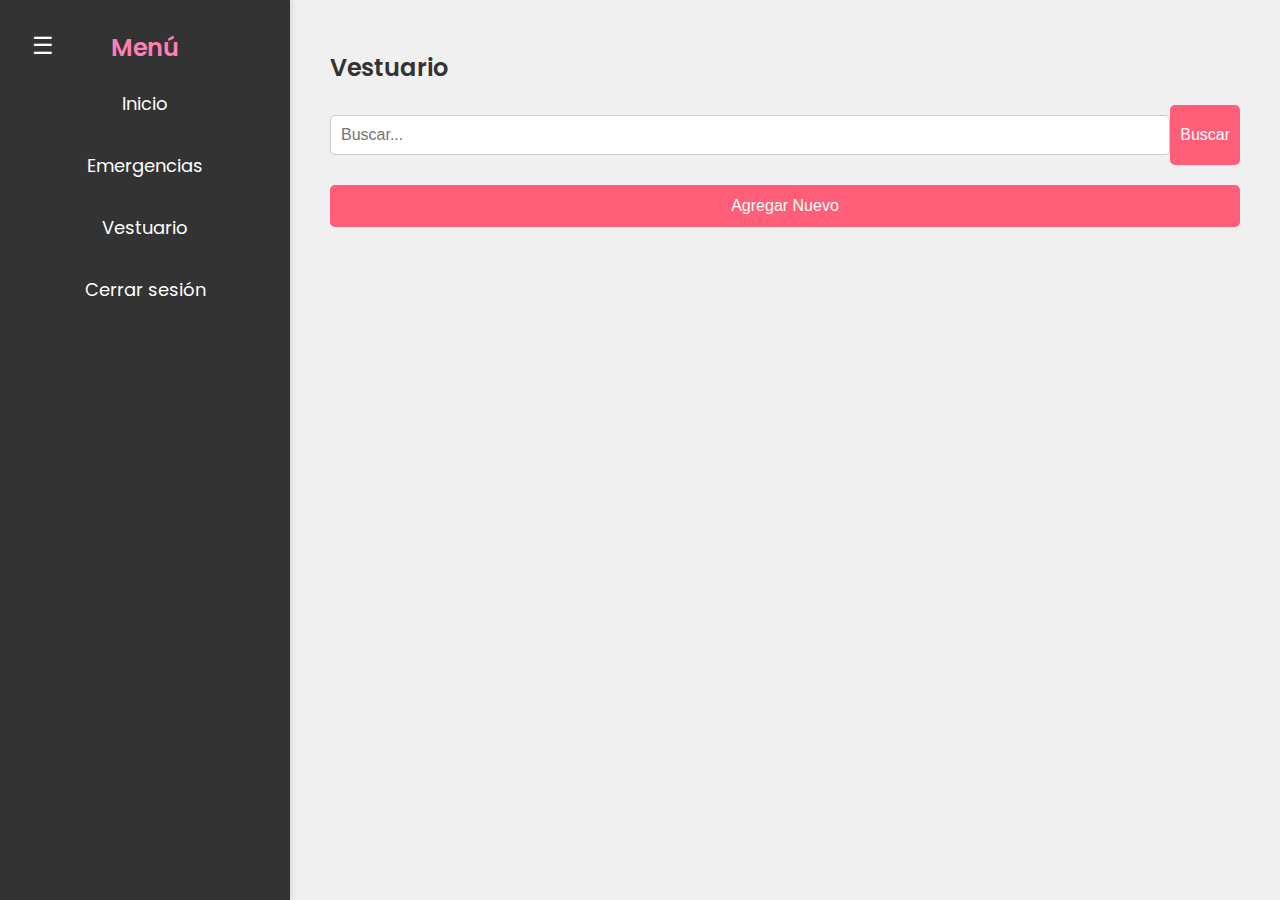
<file: vestuario.html>
<!DOCTYPE html>
<html lang="es">
<head>
    <meta charset="UTF-8">
    <meta name="viewport" content="width=device-width, initial-scale=1.0">
    <title>Vestuario</title>
    <link rel="stylesheet" href="style.css">
    <style>
        /* Estilo básico para el formulario emergente */
        #form-container {
            display: none;
            position: fixed;
            top: 50%;
            left: 50%;
            transform: translate(-50%, -50%);
            background-color: #ffffff;
            border: 1px solid #ccc;
            padding: 20px;
            box-shadow: 0 4px 8px rgba(0, 0, 0, 0.2);
            z-index: 1000;
            max-height: 90%; /* Limitar la altura máxima */
            overflow-y: auto; /* Agregar barra de desplazamiento si el contenido excede la altura */
        }
        #overlay {
            display: none;
            position: fixed;
            top: 0;
            left: 0;
            width: 100%;
            height: 100%;
            background: rgba(0, 0, 0, 0.5);
            z-index: 999;
        }
    </style>
</head>
<body>
    <div class="sidebar">
        <button class="toggle-btn" onclick="toggleSidebar()">☰</button>
        <h2>Menú</h2>
        <ul>
            <li><a href="dashboard.php">Inicio</a></li>
            <li><a href="emergencias.html">Emergencias</a></li>
            <li><a href="vestuario.html">Vestuario</a></li>
            <li><a href="logout.php">Cerrar sesión</a></li>
        </ul>
    </div>
    <div class="content">
        <h2>Vestuario</h2>
        <div class="search-box">
            <input type="text" id="search" placeholder="Buscar...">
            <button onclick="search()">Buscar</button>
        </div>
        <button onclick="toggleForm()">Agregar Nuevo</button>
        <div id="results" style="display: none;">
            <h3>Resultados de la Búsqueda</h3>
            <div id="person-details">
                <!-- Aquí se mostrarán los detalles de la persona -->
            </div>
        </div>

        <!-- Formulario emergente para agregar nuevos datos -->
        <div id="overlay" onclick="toggleForm()"></div>
        <div id="form-container">
            <h3>Agregar Nuevo Registro</h3>
            <form action="agregar_vestuario.php" method="POST" enctype="multipart/form-data">
                <label for="nombre">Nombre Completo:</label>
                <input type="text" id="nombre" name="nombre" required>

                <label for="runt">RUT:</label>
                <input type="text" id="runt" name="runt" required>

                <label for="fecha_nacimiento">Fecha de Nacimiento:</label>
                <input type="date" id="fecha_nacimiento" name="fecha_nacimiento" required>

                <label for="foto">Foto de Perfil:</label>
                <input type="file" id="foto" name="foto" accept="image/*" required>

                <label for="pdf">Documento PDF:</label>
                <input type="file" id="pdf" name="pdf" accept="application/pdf" required>

                <label for="uniforme">¿Uniforme?:</label>
                <input type="checkbox" id="uniforme" name="uniforme" onclick="toggleUniformeCategories()">

                <div id="uniforme_categories" style="display: none;">
                    <h4>Artículos del Uniforme</h4>
                    <label for="guerrera">Guerrera:</label>
                    <input type="checkbox" id="guerrera" name="guerrera">

                    <label for="polera_servicio">Polera de Servicio:</label>
                    <input type="checkbox" id="polera_servicio" name="polera_servicio">

                    <label for="pantalon_servicio">Pantalón de Servicio:</label>
                    <input type="checkbox" id="pantalon_servicio" name="pantalon_servicio">

                    <label for="porta_equipo">Porta Equipo:</label>
                    <input type="checkbox" id="porta_equipo" name="porta_equipo">

                    <label for="quipi">Quipi:</label>
                    <input type="checkbox" id="quipi" name="quipi">

                    <label for="parca_polar">Parca Polar:</label>
                    <input type="checkbox" id="parca_polar" name="parca_polar">

                    <label for="corta_viento">Corta Viento:</label>
                    <input type="checkbox" id="corta_viento" name="corta_viento">

                    <label for="cinturon">Cinturón:</label>
                    <input type="checkbox" id="cinturon" name="cinturon">

                    <label for="cinturon_na">Cinturón N/a:</label>
                    <input type="checkbox" id="cinturon_na" name="cinturon_na">

                    <label for="botas">Botas:</label>
                    <input type="checkbox" id="botas" name="botas">
                    <label for="talla_botas">Talla de Botas:</label>
                    <input type="text" id="talla_botas" name="talla_botas">

                    <label for="polera_instruccion">Polera de Instrucción:</label>
                    <input type="checkbox" id="polera_instruccion" name="polera_instruccion">

                    <label for="pantalon_instruccion">Pantalón de Instrucción:</label>
                    <input type="checkbox" id="pantalon_instruccion" name="pantalon_instruccion">
                </div>

                <button type="submit">Guardar</button>
                <button type="button" onclick="toggleForm()">Cancelar</button>
            </form>
        </div>
    </div>
    <script>
        function toggleSidebar() {
            document.querySelector('.sidebar').classList.toggle('collapsed');
        }

        function toggleForm() {
            const formContainer = document.getElementById('form-container');
            const overlay = document.getElementById('overlay');
            const isVisible = formContainer.style.display === 'block';
            formContainer.style.display = isVisible ? 'none' : 'block';
            overlay.style.display = isVisible ? 'none' : 'block';
        }

        function toggleUniformeCategories() {
            const uniformeCategories = document.getElementById('uniforme_categories');
            const isChecked = document.getElementById('uniforme').checked;
            uniformeCategories.style.display = isChecked ? 'block' : 'none';
        }

        function search() {
            const query = document.getElementById('search').value.trim();
            if (!query) {
                alert("Por favor, ingresa un término de búsqueda.");
                return;
            }

            fetch(`buscar_vestuario.php?query=${encodeURIComponent(query)}`)
                .then(response => response.json())
                .then(data => {
                    const resultsContainer = document.getElementById('results');
                    const personDetails = document.getElementById('person-details');
                    personDetails.innerHTML = '';

                    if (data.length === 0) {
                        resultsContainer.style.display = 'none';
                        alert("No se encontraron resultados.");
                    } else {
                        resultsContainer.style.display = 'block';
                        data.forEach(person => {
                            personDetails.innerHTML += `
                                <div class="person">
                                    <img src="${person.foto}" alt="Foto" width="100">
                                    <p><strong>Nombre:</strong> ${person.nombre}</p>
                                    <p><strong>RUT:</strong> ${person.runt}</p>
                                    <p><strong>Fecha de Nacimiento:</strong> ${person.fecha_nacimiento}</p>
                                    <button onclick="openUniformWindow(${JSON.stringify(person).replace(/"/g, '&quot;')})">Ver Vestuario</button>
                                    <a href="${person.pdf}" target="_blank">Ver Documento PDF</a>
                                </div>
                            `;
                        });
                    }
                })
                .catch(error => {
                    console.error("Error al realizar la búsqueda:", error);
                    alert("Hubo un error al realizar la búsqueda.");
                });
        }

        function openUniformWindow(person) {
            const uniformDetails = `
                <h3>Vestuario del Voluntario</h3>
                <ul>
                    <li>Uniforme Institucional: ${person.uniforme_institucional ? 'Sí' : 'No'}</li>
                    <li>Guerrera: ${person.guerrera ? 'Sí' : 'No'}</li>
                    <li>Polera de Servicio: ${person.polera_servicio ? 'Sí' : 'No'}</li>
                    <li>Pantalón de Servicio: ${person.pantalon_servicio ? 'Sí' : 'No'}</li>
                    <li>Porta Equipo: ${person.porta_equipo ? 'Sí' : 'No'}</li>
                    <li>Quipi: ${person.quipi ? 'Sí' : 'No'}</li>
                    <li>Parca Polar: ${person.parca_polar ? 'Sí' : 'No'}</li>
                    <li>Corta Viento: ${person.corta_viento ? 'Sí' : 'No'}</li>
                    <li>Cinturón: ${person.cinturon ? 'Sí' : 'No'}</li>
                    <li>Cinturón N/a: ${person.cinturon_na ? 'Sí' : 'No'}</li>
                    <li>Botas: ${person.botas ? `Sí (Talla: ${person.talla_botas})` : 'No'}</li>
                    <li>Polera de Instrucción: ${person.polera_instruccion ? 'Sí' : 'No'}</li>
                    <li>Pantalón de Instrucción: ${person.pantalon_instruccion ? 'Sí' : 'No'}</li>
                </ul>
            `;

            const newWindow = window.open('', 'Uniform Details', 'width=400,height=600');
            newWindow.document.write(`
                <html>
                    <head>
                        <title>Vestuario del Voluntario</title>
                        <style>
                            body { font-family: Arial, sans-serif; line-height: 1.5; padding: 20px; }
                            ul { list-style-type: none; padding: 0; }
                            li { margin-bottom: 8px; }
                        </style>
                    </head>
                    <body>
                        ${uniformDetails}
                    </body>
                </html>
            `);
            newWindow.document.close();
        }
    </script>
</body>
</html>
</file>
<file: style.css>
@import url('https://fonts.googleapis.com/css2?family=Poppins:wght@300;400;600&display=swap');

body {
    font-family: 'Poppins', sans-serif;
    display: flex;
    height: 100vh;
    margin: 0;
    background: #f0f0f0;
}

.sidebar {
    width: 250px;
    background: #333;
    color: white;
    padding: 20px;
    box-shadow: 2px 0 5px rgba(0, 0, 0, 0.1);
    transition: width 0.3s ease, opacity 0.3s ease;
    overflow: hidden;
}

.sidebar.collapsed {
    width: 60px;
}

.sidebar h2 {
    text-align: center;
    color: #ff7eb3;
    font-weight: 600;
    transition: opacity 0.3s ease;
}

.sidebar.collapsed h2 {
    opacity: 0;
}

.sidebar ul {
    list-style: none;
    padding: 0;
    margin: 0;
    transition: opacity 0.3s ease;
}

.sidebar.collapsed ul {
    opacity: 0;
}

.sidebar ul li {
    margin: 15px 0;
    text-align: center;
}

.sidebar ul li a {
    color: white;
    text-decoration: none;
    font-size: 18px;
    display: block;
    padding: 10px;
    border-radius: 5px;
    transition: background 0.3s;
}

.sidebar ul li a:hover {
    background: #ff7eb3;
}

.toggle-btn {
    background: none;
    border: none;
    color: white;
    font-size: 24px;
    cursor: pointer;
    position: absolute;
    top: 20px;
    left: 20px;
    transition: left 0.3s ease;
}

.sidebar.collapsed .toggle-btn {
    left: 10px;
}

.content {
    flex: 1;
    padding: 40px;
    display: flex;
    flex-direction: column;
}

.content h2 {
    color: #333;
    margin-bottom: 20px;
}

.content p {
    color: #666;
}

.search-box {
    display: flex;
    margin-bottom: 20px;
}

.search-box input {
    flex: 1;
    padding: 10px;
    border: 1px solid #ccc;
    border-radius: 5px;
    font-size: 16px;
}

.search-box button {
    background: #ff5e78;
    color: white;
    padding: 10px;
    border: none;
    border-radius: 5px;
    font-size: 16px;
    cursor: pointer;
    transition: background 0.3s;
}

.search-box button:hover {
    background: #ff3f5f;
}

.add-new {
    margin-bottom: 20px;
}

.add-new button {
    background: #28a745;
    color: white;
    padding: 10px;
    border: none;
    border-radius: 5px;
    font-size: 16px;
    cursor: pointer;
    transition: background 0.3s;
}

.add-new button:hover {
    background: #218838;
}

#results {
    background: white;
    padding: 20px;
    border-radius: 10px;
    box-shadow: 0 4px 10px rgba(0, 0, 0, 0.2);
}

#person-details .person {
    display: flex;
    align-items: center;
    margin-bottom: 20px;
}

#person-details .person img {
    width: 80px; /* Tamaño más pequeño para la foto de carnet */
    height: 100px; /* Ajustar la altura para mantener la proporción de la foto de carnet */
    margin-right: 20px;
    border-radius: 5px;
    object-fit: cover; /* Asegurar que la imagen se ajuste dentro del tamaño especificado */
}

#person-details .person p {
    margin: 5px 0;
}

#person-details .person button {
    background: #007bff;
    color: white;
    padding: 10px;
    border: none;
    border-radius: 5px;
    font-size: 16px;
    cursor: pointer;
    transition: background 0.3s;
}

#person-details .person button:hover {
    background: #0056b3;
}

#form-container {
    background: white;
    padding: 20px;
    border-radius: 10px;
    box-shadow: 0 4px 10px rgba(0, 0, 0, 0.2);
}

form label {
    display: block;
    margin: 10px 0 5px;
    color: #333;
}

form input[type="text"],
form input[type="date"],
form input[type="file"] {
    width: 100%;
    padding: 10px;
    border: 1px solid #ccc;
    border-radius: 5px;
    font-size: 16px;
    margin-bottom: 10px;
}

form button {
    background: #ff5e78;
    color: white;
    padding: 12px;
    border: none;
    border-radius: 5px;
    font-size: 16px;
    cursor: pointer;
    transition: background 0.3s;
}

form button:hover {
    background: #ff3f5f;
}

/* Estilo para el login */
.login-container {
    background: white;
    padding: 30px;
    border-radius: 10px;
    box-shadow: 0 4px 10px rgba(0, 0, 0, 0.2);
    text-align: center;
    width: 350px;
}

.logo {
    width: 100px;
    margin-bottom: 10px;
}

h2 {
    margin: 10px 0;
    color: #333;
    font-weight: 600;
}

p {
    color: #666;
}

input {
    display: block;
    width: 100%;
    padding: 10px;
    margin: 10px 0;
    border: 1px solid #ccc;
    border-radius: 5px;
    font-size: 16px;
}

button {
    background: #ff5e78;
    color: white;
    padding: 12px;
    border: none;
    border-radius: 5px;
    font-size: 16px;
    cursor: pointer;
    transition: background 0.3s;
}

button:hover {
    background: #ff3f5f;
}

.footer-text {
    font-size: 12px;
    color: #999;
    margin-top: 15px;
}
</file>
